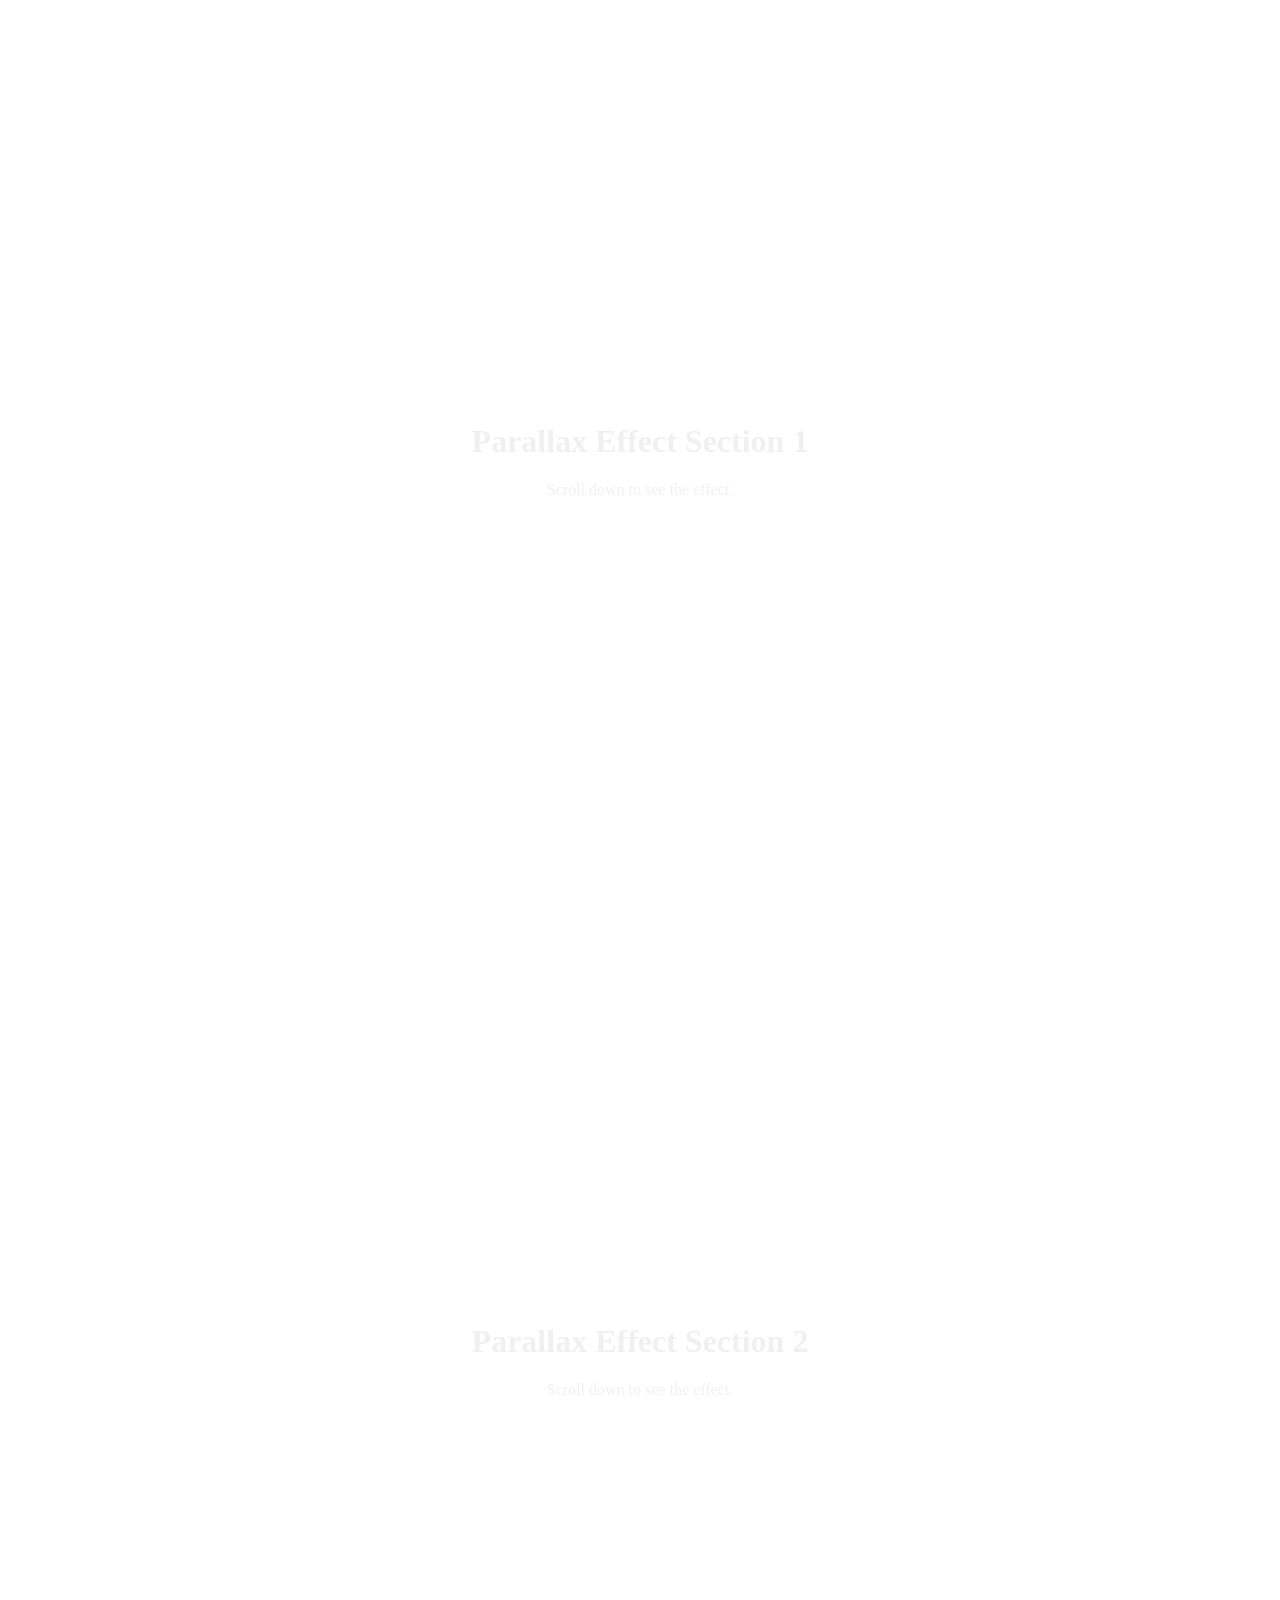
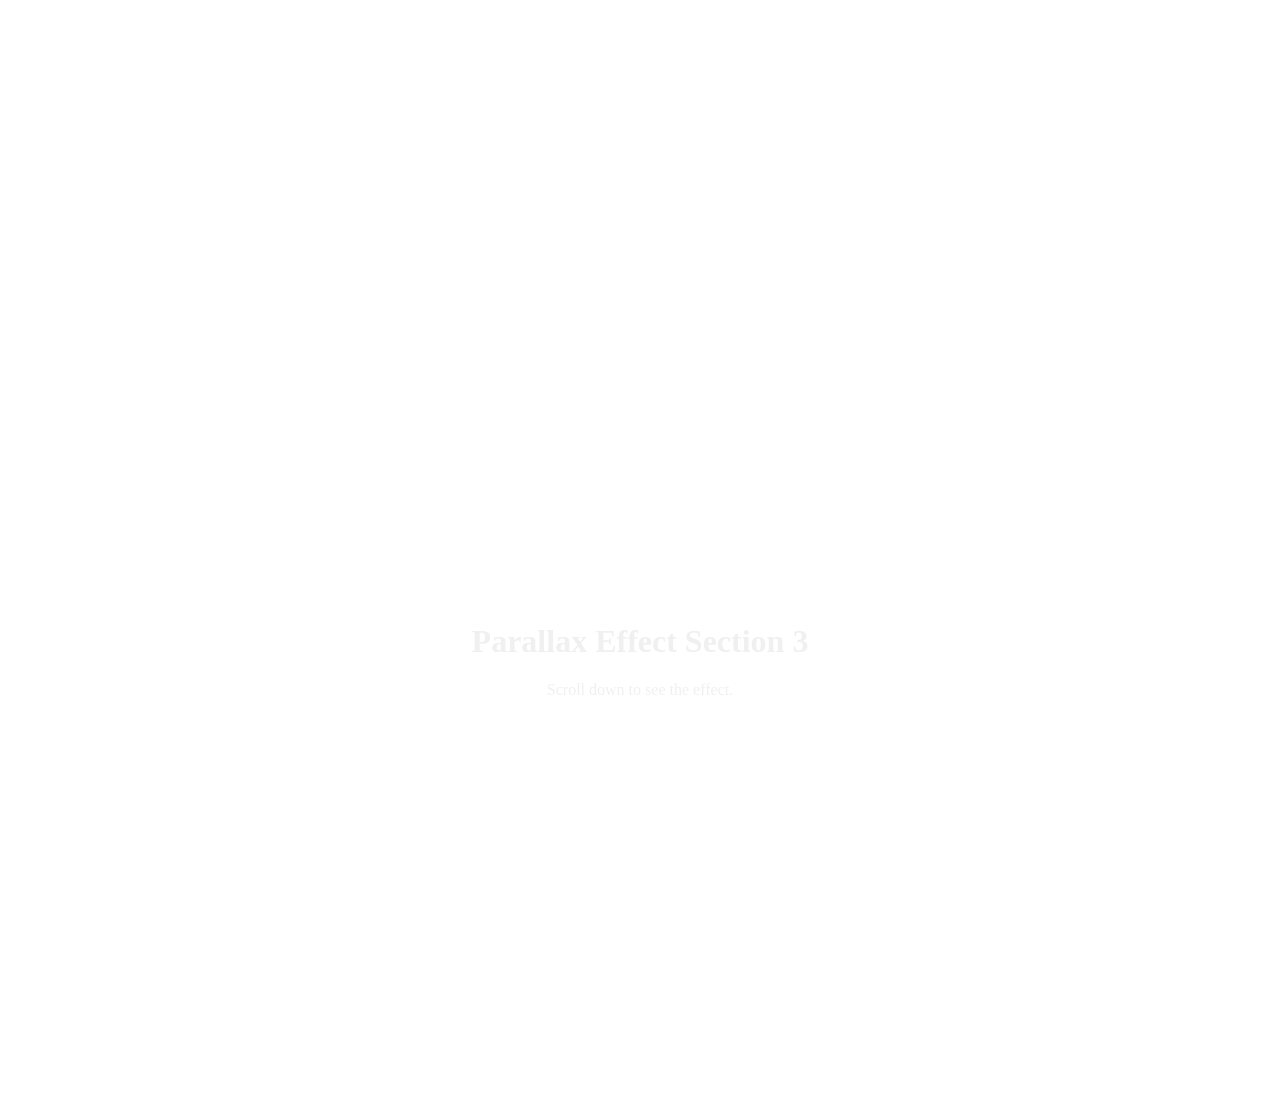
<file: index.html>
<!DOCTYPE html>
<html lang="en">
<head>
    <meta charset="UTF-8">
    <meta name="viewport" content="width=device-width, initial-scale=1.0">
    <title>Document</title>
    <link rel="stylesheet" href="style.css">
</head>
<body>
    <div class="parallax">
        <div class="content">
        <h1>Parallax Effect Section 1</h1>
        <p>Scroll down to see the effect.</p>
        </div>
    </div>
    <div class="parallax">
        <div class="content">
        <h1>Parallax Effect Section 2</h1>
        <p>Scroll down to see the effect.</p>
        </div>
    </div>
    <div class="parallax">
        <div class="content">
        <h1>Parallax Effect Section 3</h1>
        <p>Scroll down to see the effect.</p>
        </div>
    </div>
</body>
</html>
</file>
<file: style.css>
.parallax{
height: 100vh;
width: 100%;
background-attachment: fixed;
background-size: cover;
background-position:center;
display: flex;
justify-content: center;
align-items: center;
scroll-snap-align: start;
}
.parallax:nth-child(1) {
background-image: url("https://img.freepik.com/free-photo/beautiful-forest-hill-with-high-rocky-snowy-mountains_181624-2025.jpg?t=st=1739982537~exp=1739986137~hmac=c4e5ee236427b47ff588d4a01d418a2e8129d4acc46caa45e8ce163bfb149122&w=1380");
}
.parallax:nth-child(2) {
background-image: url("https://img.freepik.com/free-photo/similan-island_1203-2572.jpg?t=st=1739982593~exp=1739986193~hmac=4b50a61cafb762795a4a4ac338b903226fb430a0ef67610e6853081186424479&w=1380");
}
.parallax:nth-child(3) {
background-image: url("https://img.freepik.com/free-photo/pathway-middle-green-leafed-trees-with-sun-shining-through-branches_181624-4539.jpg?t=st=1739982704~exp=1739986304~hmac=4e7e359a0fbed878ea1d3048d62f734e57ec176b69f73e177f2fd5ff7c15a765&w=1380");
}
.content {
color: #f0f0f0;
text-align: center;
padding: 50px;
}
.content h1 {
font-size: clamp(2ren, 5vw, 6rem);
}
</file>
